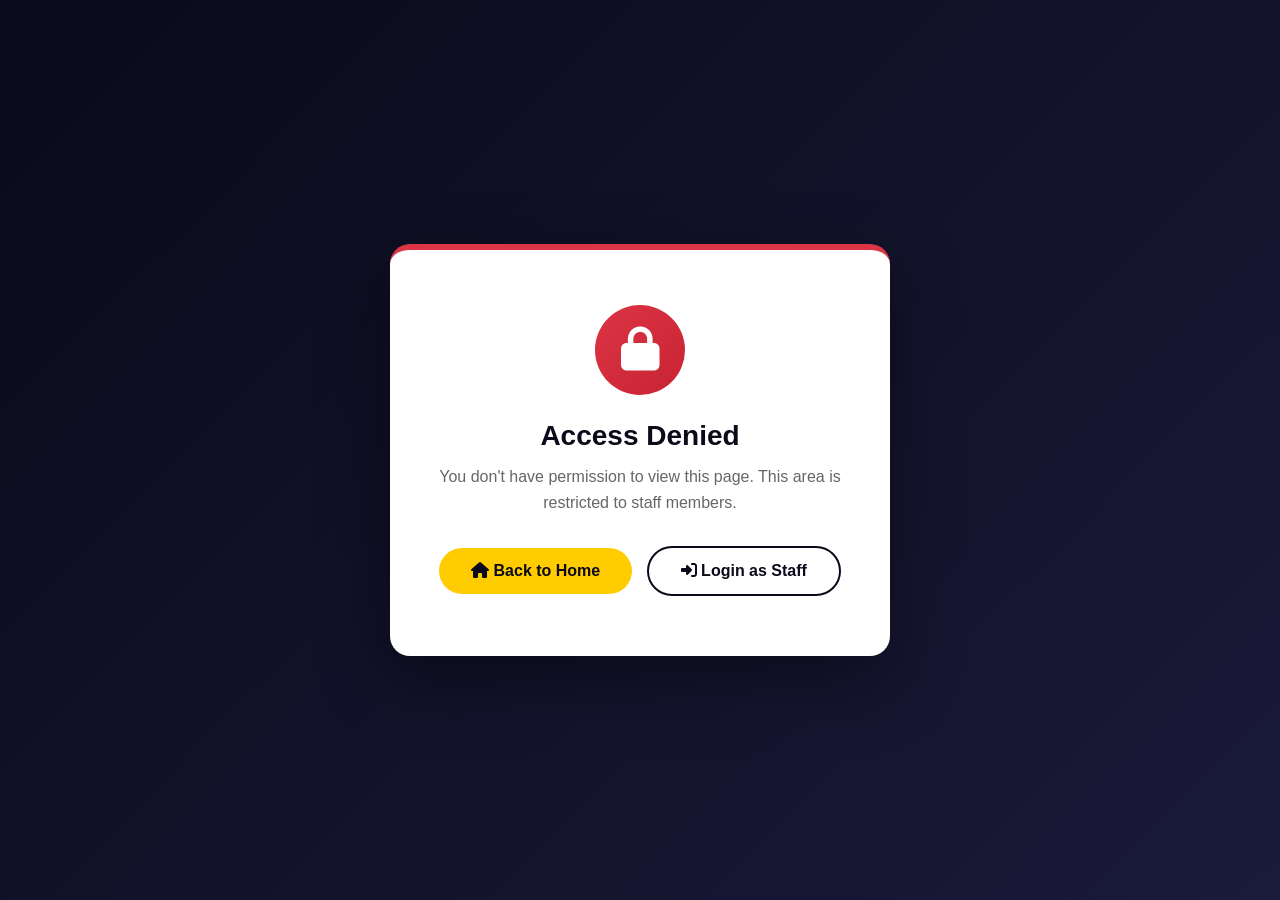
<file: frontend/templates/access_denied.html>
<!DOCTYPE html>
<html lang="en">
<head>
    <meta charset="UTF-8" />
    <meta name="viewport" content="width=device-width, initial-scale=1.0"/>
    <title>Access Denied - Dynasty FC</title>
    <link rel="stylesheet" href="https://cdnjs.cloudflare.com/ajax/libs/font-awesome/6.5.0/css/all.min.css" />
    <style>
        * { margin: 0; padding: 0; box-sizing: border-box; }
        body {
            font-family: 'Segoe UI', Tahoma, sans-serif;
            background: linear-gradient(135deg, #0a0a1a 0%, #1a1a3a 100%);
            min-height: 100vh;
            display: flex;
            align-items: center;
            justify-content: center;
            padding: 20px;
        }
        .card {
            background: #fff;
            border-radius: 20px;
            padding: 55px 40px;
            max-width: 500px;
            text-align: center;
            box-shadow: 0 25px 70px rgba(0,0,0,0.4);
            border-top: 6px solid #dc3545;
        }
        .icon {
            width: 90px;
            height: 90px;
            border-radius: 50%;
            background: linear-gradient(135deg, #dc3545, #c82333);
            color: #fff;
            font-size: 44px;
            line-height: 90px;
            margin: 0 auto 25px;
        }
        h1 {
            color: #0a0a1a;
            font-size: 28px;
            margin-bottom: 12px;
        }
        p {
            color: #666;
            font-size: 16px;
            line-height: 1.6;
            margin-bottom: 25px;
        }
        .btn {
            display: inline-block;
            background: #ffcc00;
            color: #0a0a1a;
            padding: 14px 32px;
            border-radius: 30px;
            text-decoration: none;
            font-weight: 700;
            margin: 5px;
            transition: all 0.3s;
        }
        .btn:hover {
            background: #e6b800;
            transform: translateY(-2px);
        }
        .btn-outline {
            background: transparent;
            color: #0a0a1a;
            border: 2px solid #0a0a1a;
        }
        .btn-outline:hover {
            background: #0a0a1a;
            color: #fff;
        }
    </style>
</head>
<body>
    <div class="card">
        <div class="icon"><i class="fas fa-lock"></i></div>
        <h1>Access Denied</h1>
        <p>You don't have permission to view this page. This area is restricted to staff members.</p>
        <a href="/" class="btn"><i class="fas fa-home"></i> Back to Home</a>
        <a href="/login" class="btn btn-outline"><i class="fas fa-sign-in-alt"></i> Login as Staff</a>
    </div>
</body>
</html>
</file>
